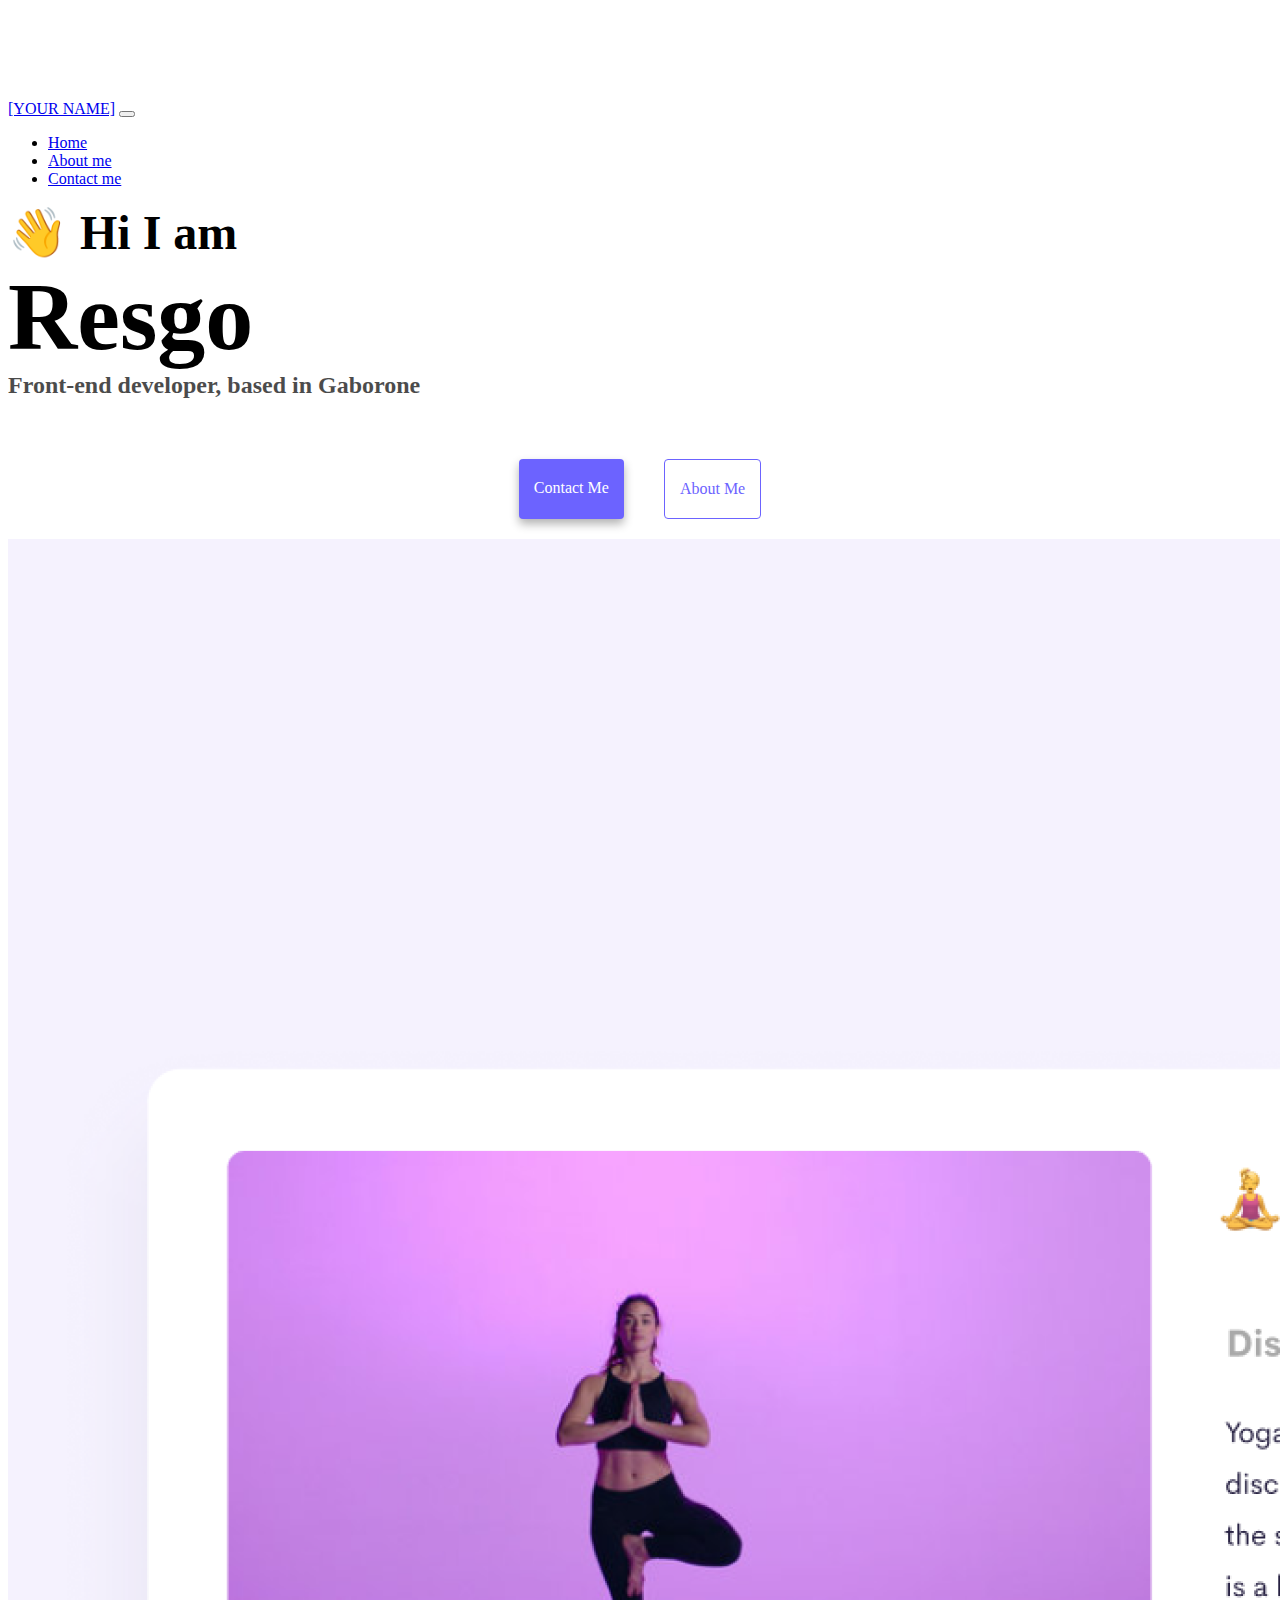
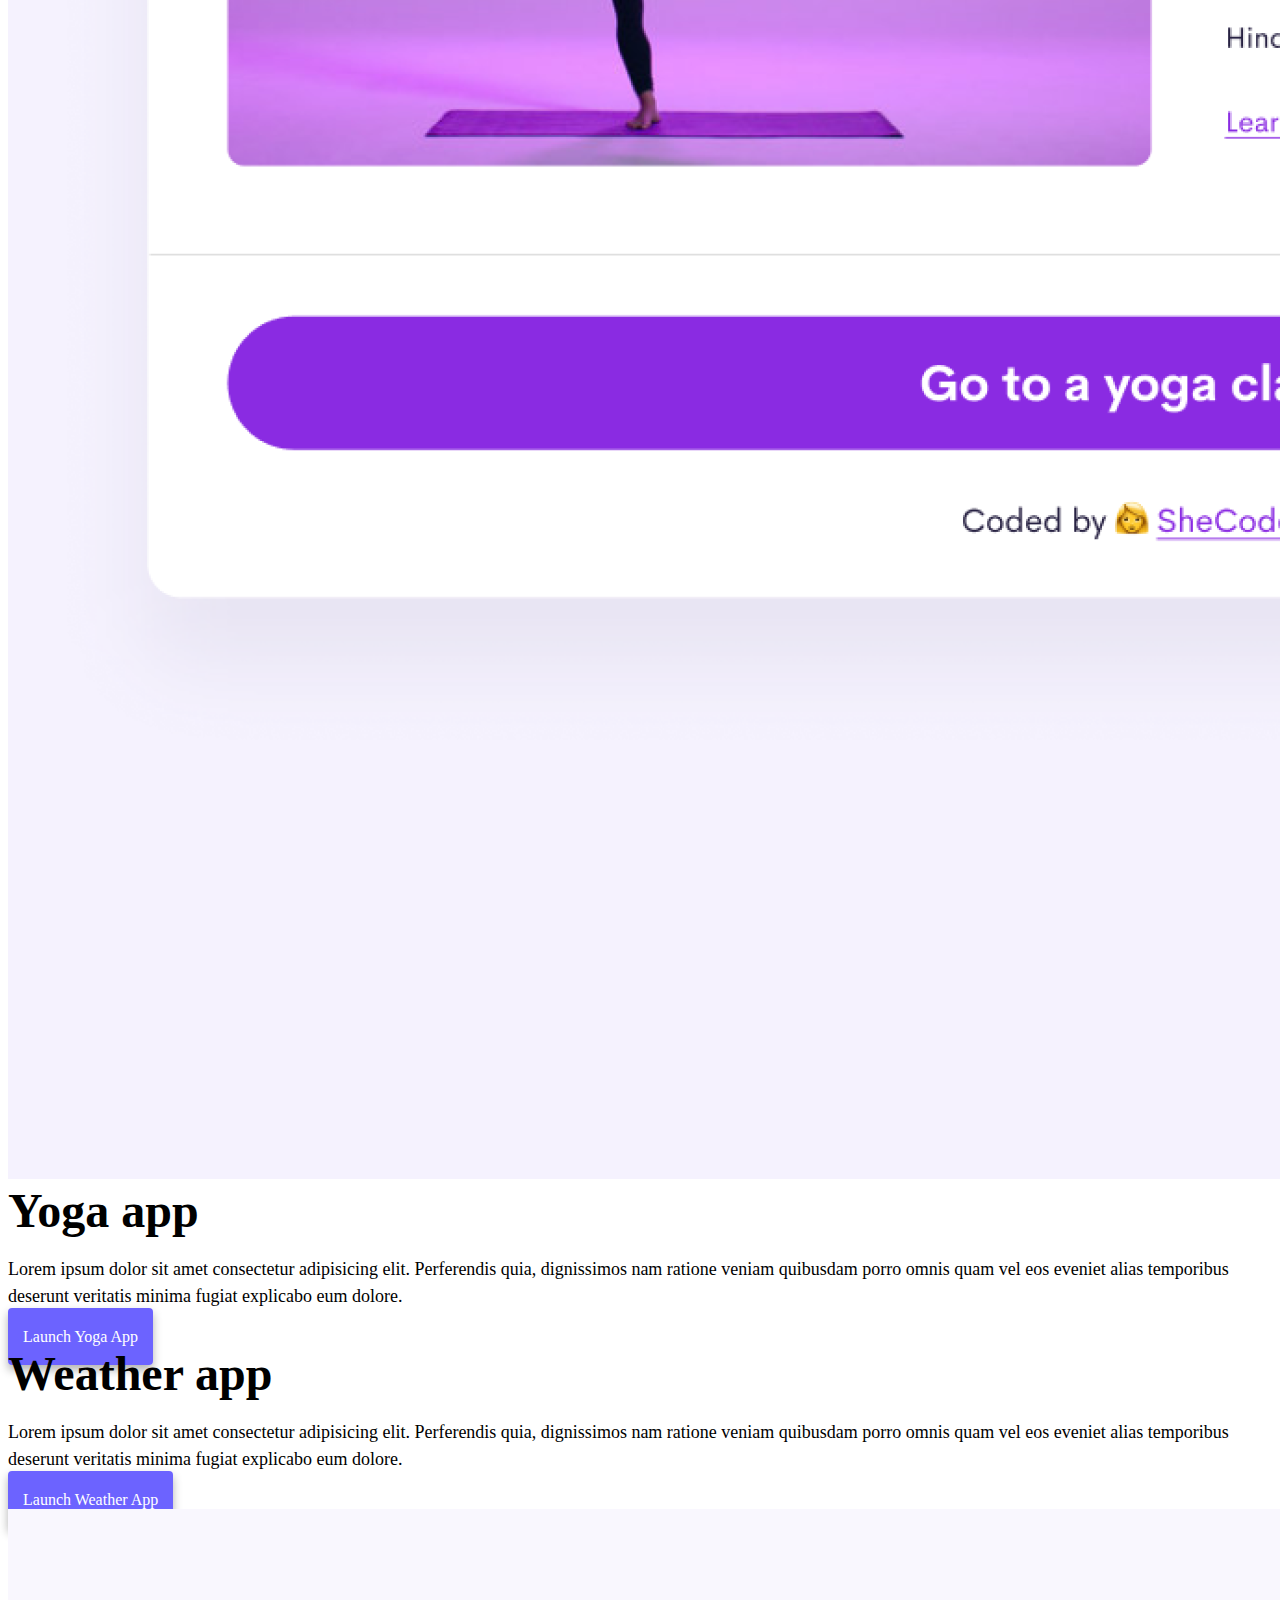
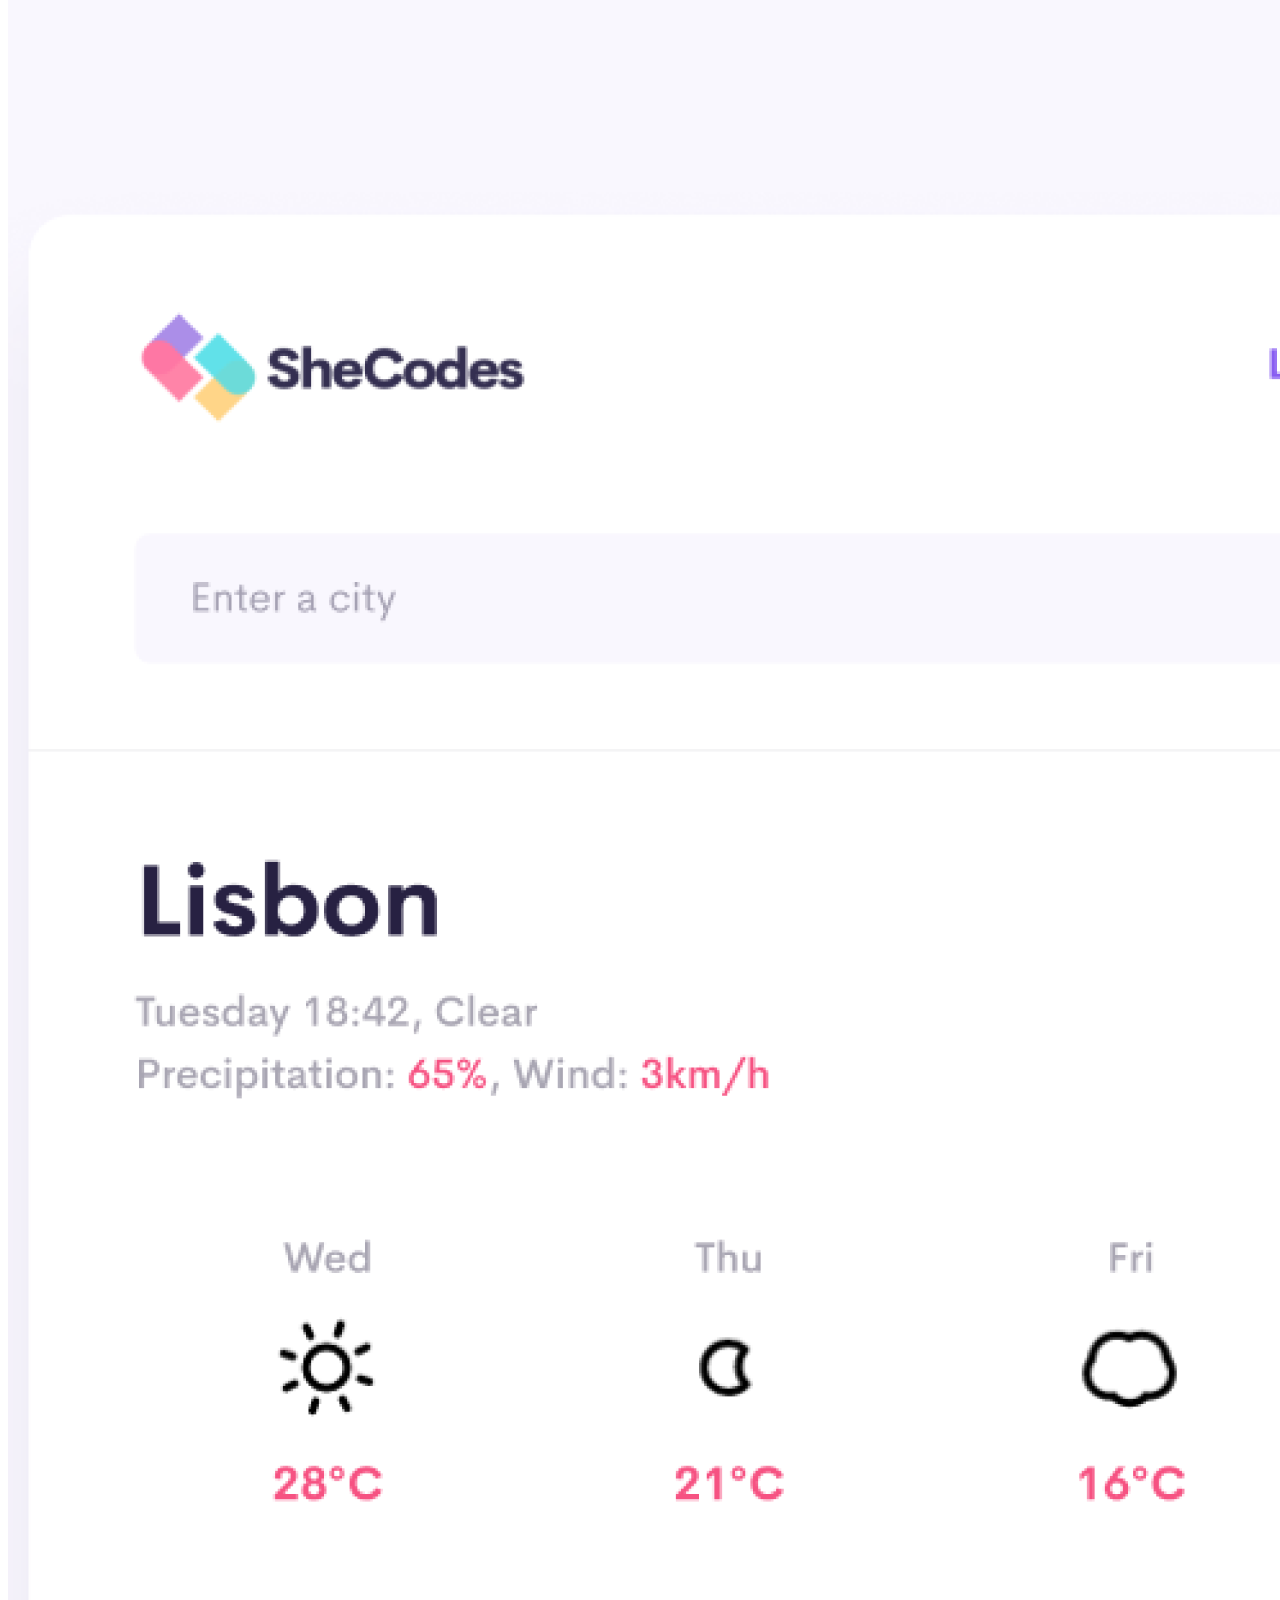
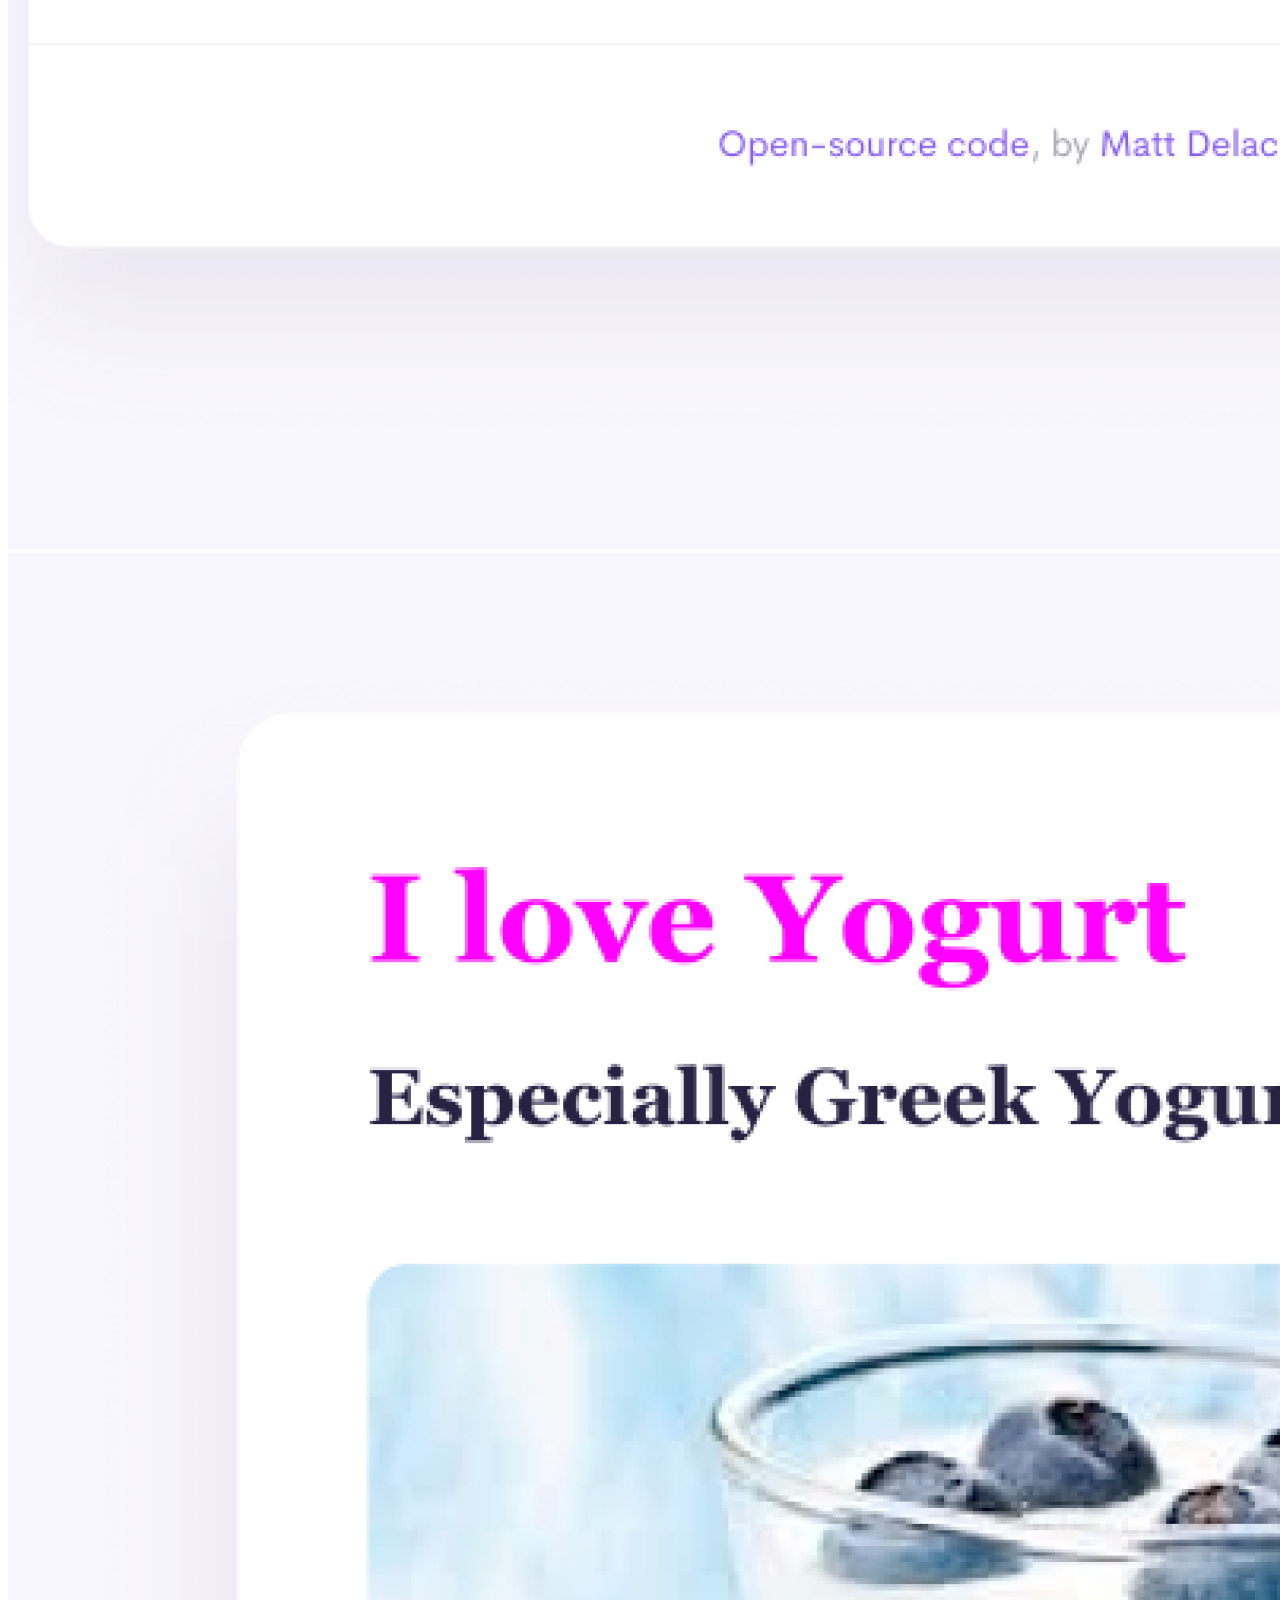
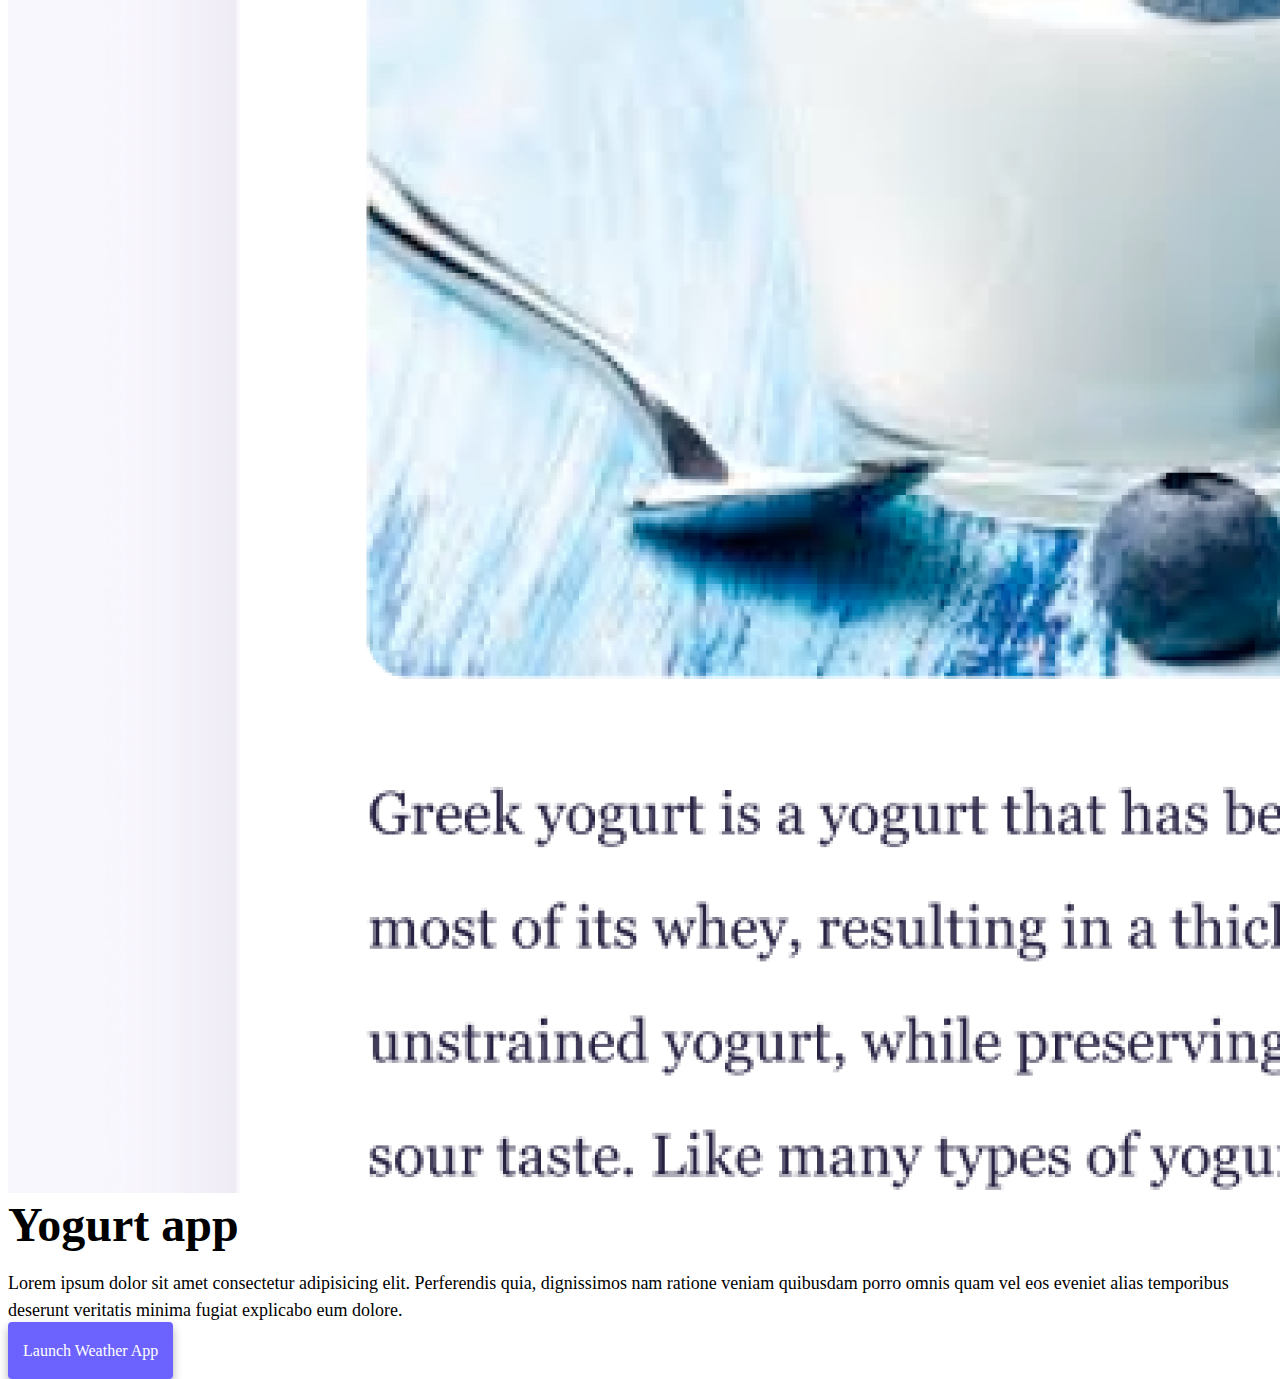
<file: index.html>
<!DOCTYPE html>
<html lang="en">
  <head>
    <meta charset="UTF-8" />
    <meta http-equiv="X-UA-Compatible" content="IE=edge" />
    <meta name="viewport" content="width=device-width, initial-scale=1.0" />
    <title>[YOUR NAME]</title>
    <link
      href="https://cdn.jsdelivr.net/npm/bootstrap@5.0.0-beta2/dist/css/bootstrap.min.css"
      rel="stylesheet"
      integrity="sha384-BmbxuPwQa2lc/FVzBcNJ7UAyJxM6wuqIj61tLrc4wSX0szH/Ev+nYRRuWlolflfl"
      crossorigin="anonymous"
    />
    <script
      src="https://cdn.jsdelivr.net/npm/bootstrap@5.0.0-beta2/dist/js/bootstrap.bundle.min.js"
      integrity="sha384-b5kHyXgcpbZJO/tY9Ul7kGkf1S0CWuKcCD38l8YkeH8z8QjE0GmW1gYU5S9FOnJ0"
      crossorigin="anonymous"
    ></script>
    <link rel="stylesheet" href="style.css" />
  </head>
  <body>
    <nav class="navbar navbar-expand-lg navbar-light bg-light fixed-top">
      <div class="container">
        <a class="navbar-brand" href="index.html">[YOUR NAME]</a>
        <button
          class="navbar-toggler"
          type="button"
          data-bs-toggle="collapse"
          data-bs-target="#navbarNav"
          aria-controls="navbarNav"
          aria-expanded="false"
          aria-label="Toggle navigation"
        >
          <span class="navbar-toggler-icon"></span>
        </button>
        <div class="collapse navbar-collapse" id="navbarNav">
          <ul class="navbar-nav">
            <li class="nav-item">
              <a class="nav-link active" aria-current="page" href="index.html"
                >Home</a
              >
            </li>
            <li class="nav-item">
              <a class="nav-link" href="about.html">About me</a>
            </li>
            <li class="nav-item">
              <a class="nav-link" href="about.html#contact">Contact me</a>
            </li>
          </ul>
        </div>
      </div>
    </nav>
    <h2 class="text-center">👋 Hi I am</h2>
    <h1 class="text-center">Resgo</h1>
    <h3 class="text-center">Front-end developer, based in Gaborone</h3>
    <div class="navigation-links mb-5">
      <a href="about.html#contact" class="primary-link">Contact me</a>
      <a href="about.html" class="secondary-link">About me</a>
    </div>
    <div class="container">
      <div class="row">
        <div class="col-6">
          <img
            src="images/yoga.png"
            alt="yoga training"
            class="img-fluid rounded"
          />
        </div>
        <div class="col-6">
          <h2 class="mb-3">Yoga app</h2>
          <p>
            Lorem ipsum dolor sit amet consectetur adipisicing elit. Perferendis
            quia, dignissimos nam ratione veniam quibusdam porro omnis quam vel
            eos eveniet alias temporibus deserunt veritatis minima fugiat
            explicabo eum dolore.
          </p>
          <div class="mt-5">
            <a href="#" class="primary-link">Launch Yoga App</a>
          </div>
        </div>
      </div>
      <div class="row mt-5">
        <div class="col-6">
          <h2 class="mb-3">Weather app</h2>
          <p>
            Lorem ipsum dolor sit amet consectetur adipisicing elit. Perferendis
            quia, dignissimos nam ratione veniam quibusdam porro omnis quam vel
            eos eveniet alias temporibus deserunt veritatis minima fugiat
            explicabo eum dolore.
          </p>
          <div class="mt-5">
            <a href="#" class="primary-link">Launch Weather App</a>
          </div>
        </div>
        <div class="col-6">
          <img
            src="images/weather.png"
            aly="weather forecast"
            class="img-fluid rounded"
          />
        </div>
      </div>
      <div class="row mt-5">
        <div class="col-6">
          <img
            src="images/yogurt.png"
            alt="best plain yoghurt"
            class="img-fluid rounded"
          />
        </div>
        <div class="col-6">
          <h2 class="mb-3">Yogurt app</h2>
          <p>
            Lorem ipsum dolor sit amet consectetur adipisicing elit. Perferendis
            quia, dignissimos nam ratione veniam quibusdam porro omnis quam vel
            eos eveniet alias temporibus deserunt veritatis minima fugiat
            explicabo eum dolore.
          </p>
          <div class="mt-5">
            <a href="#" class="primary-link">Launch Weather App</a>
          </div>
        </div>
      </div>
    </div>
    
  </body>
</html>
</file>
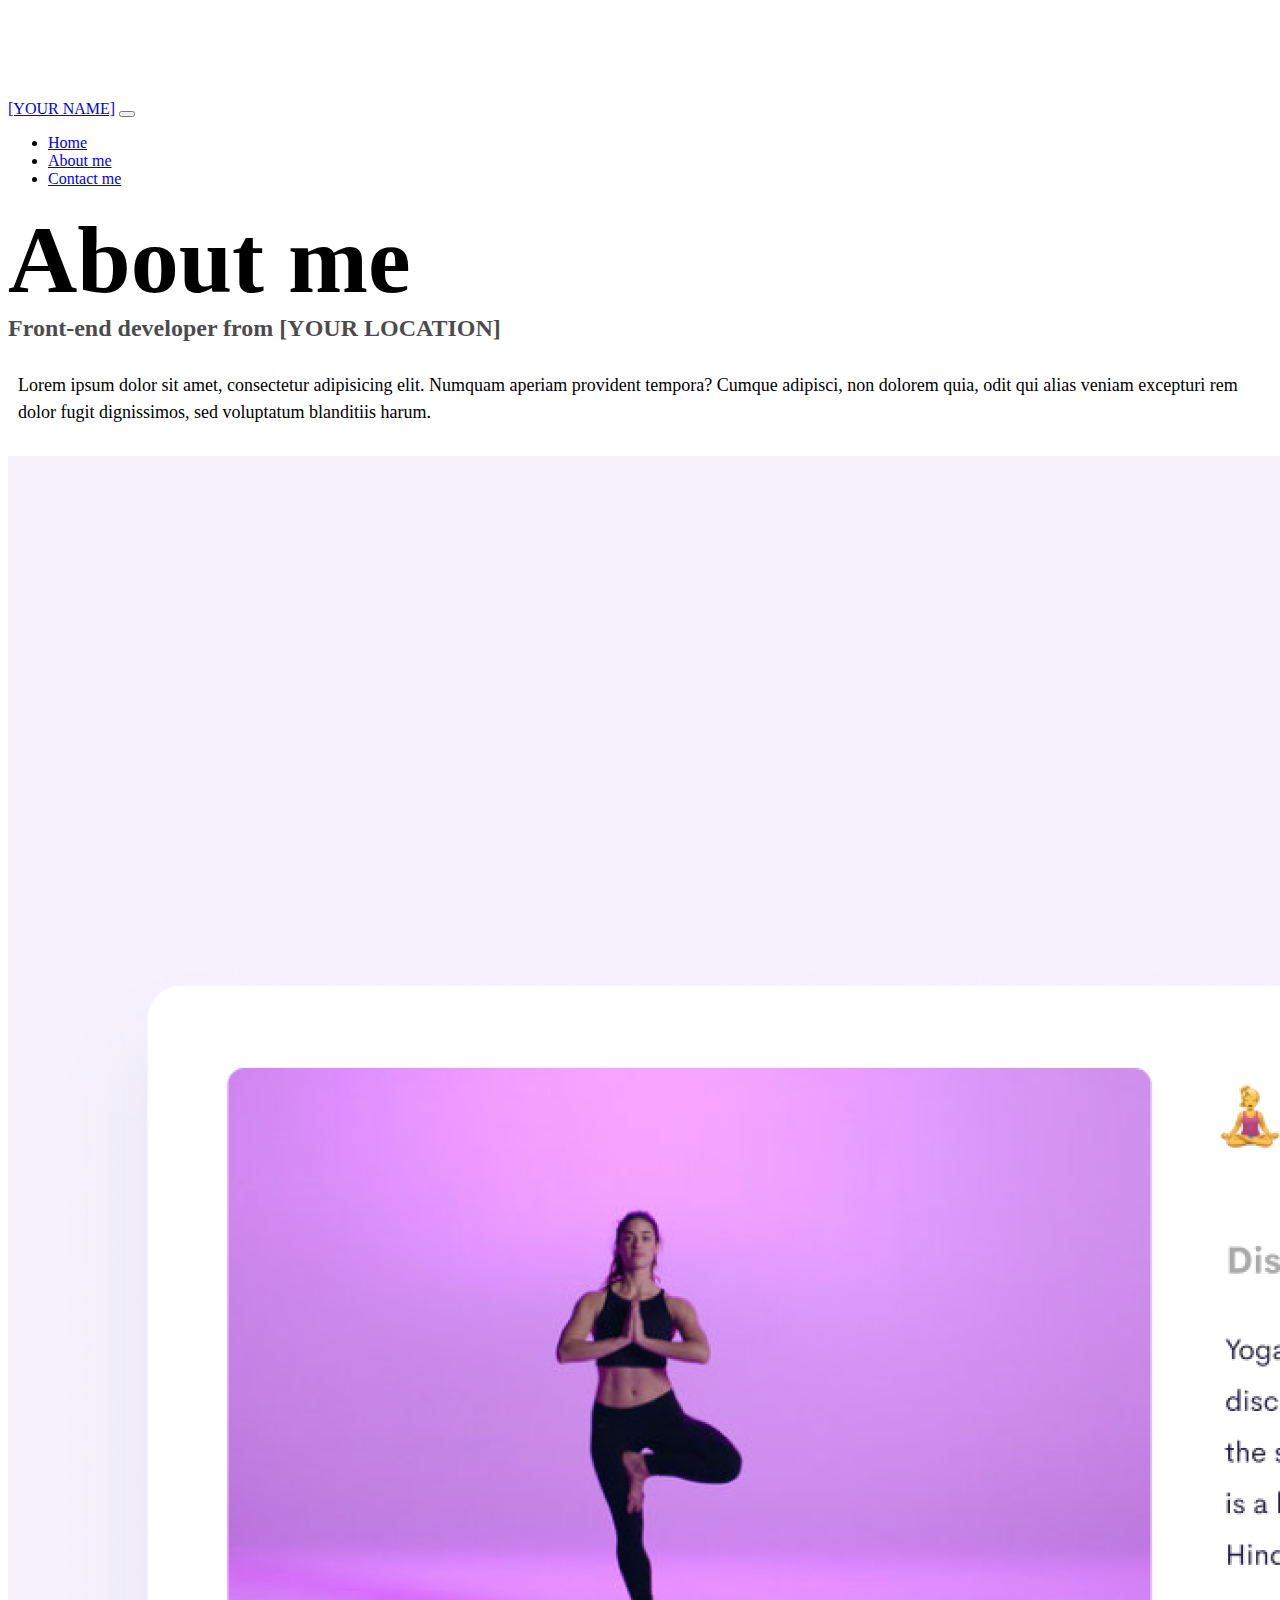
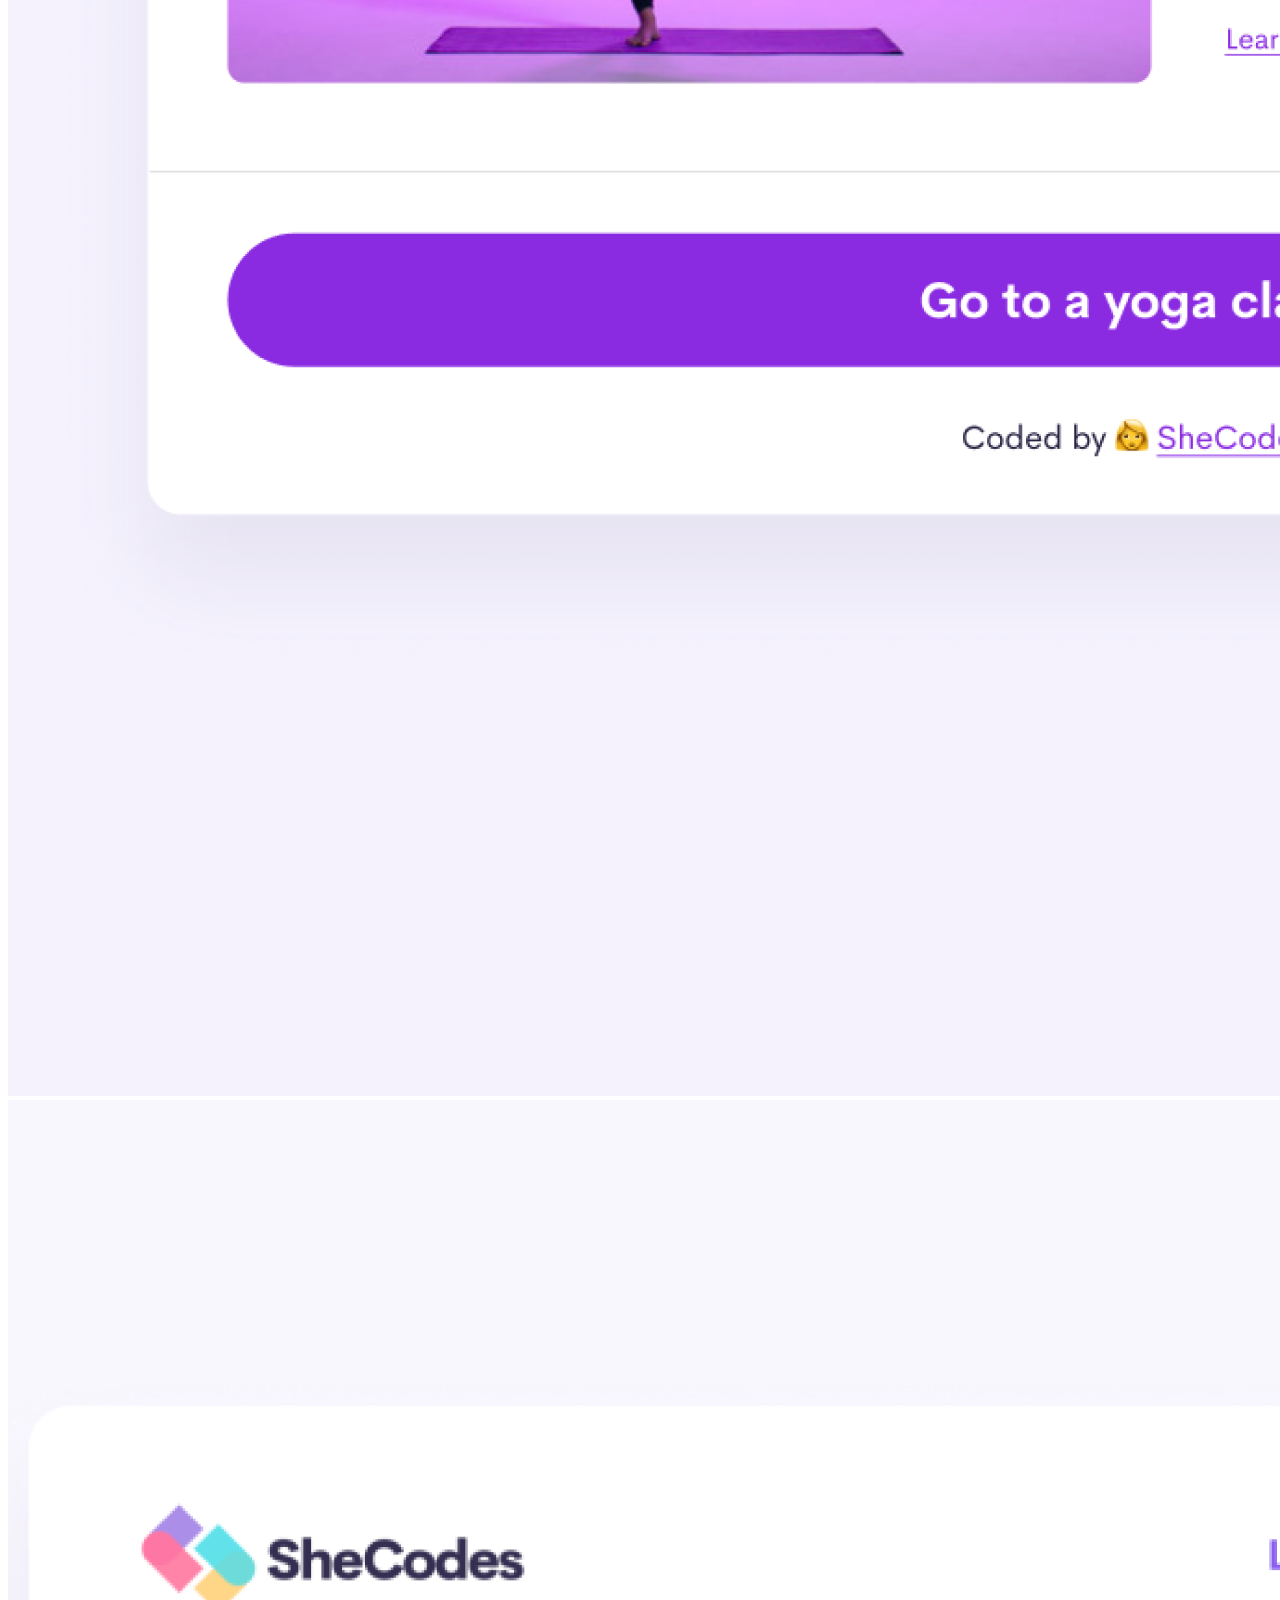
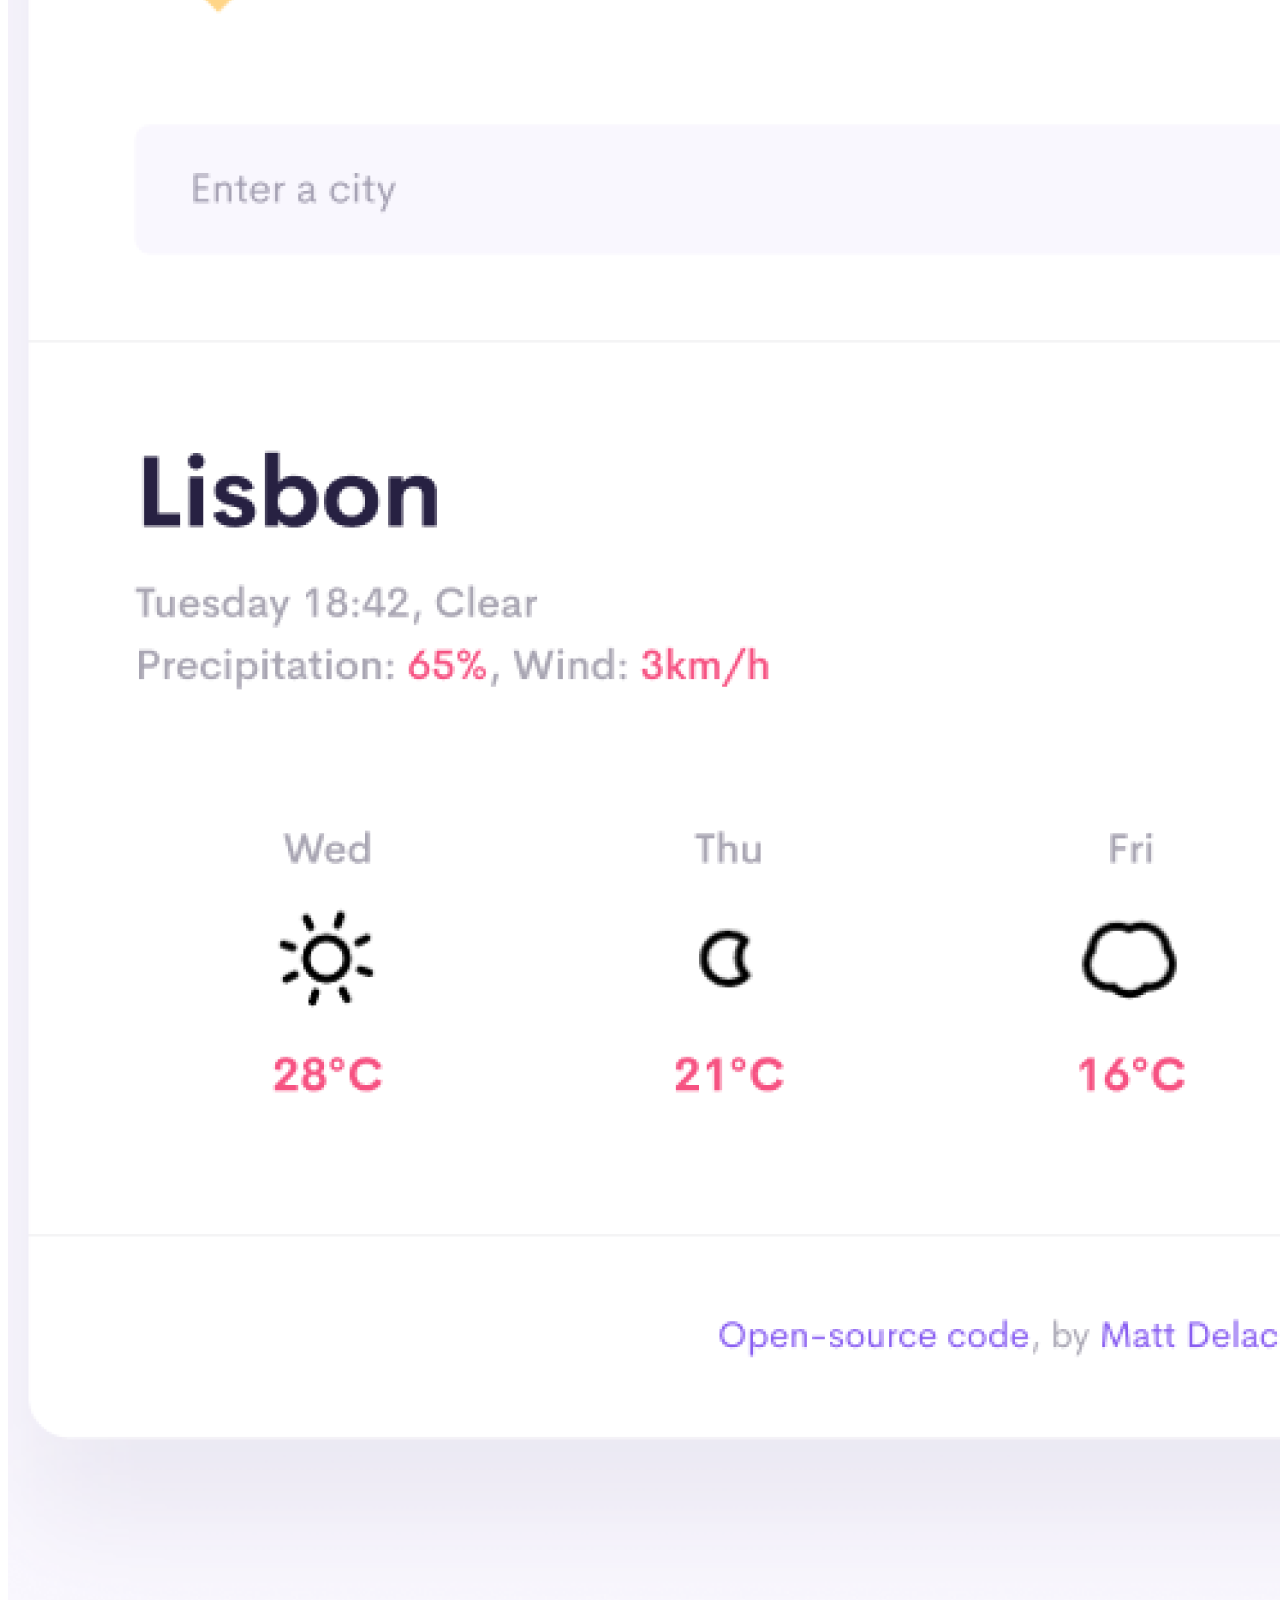
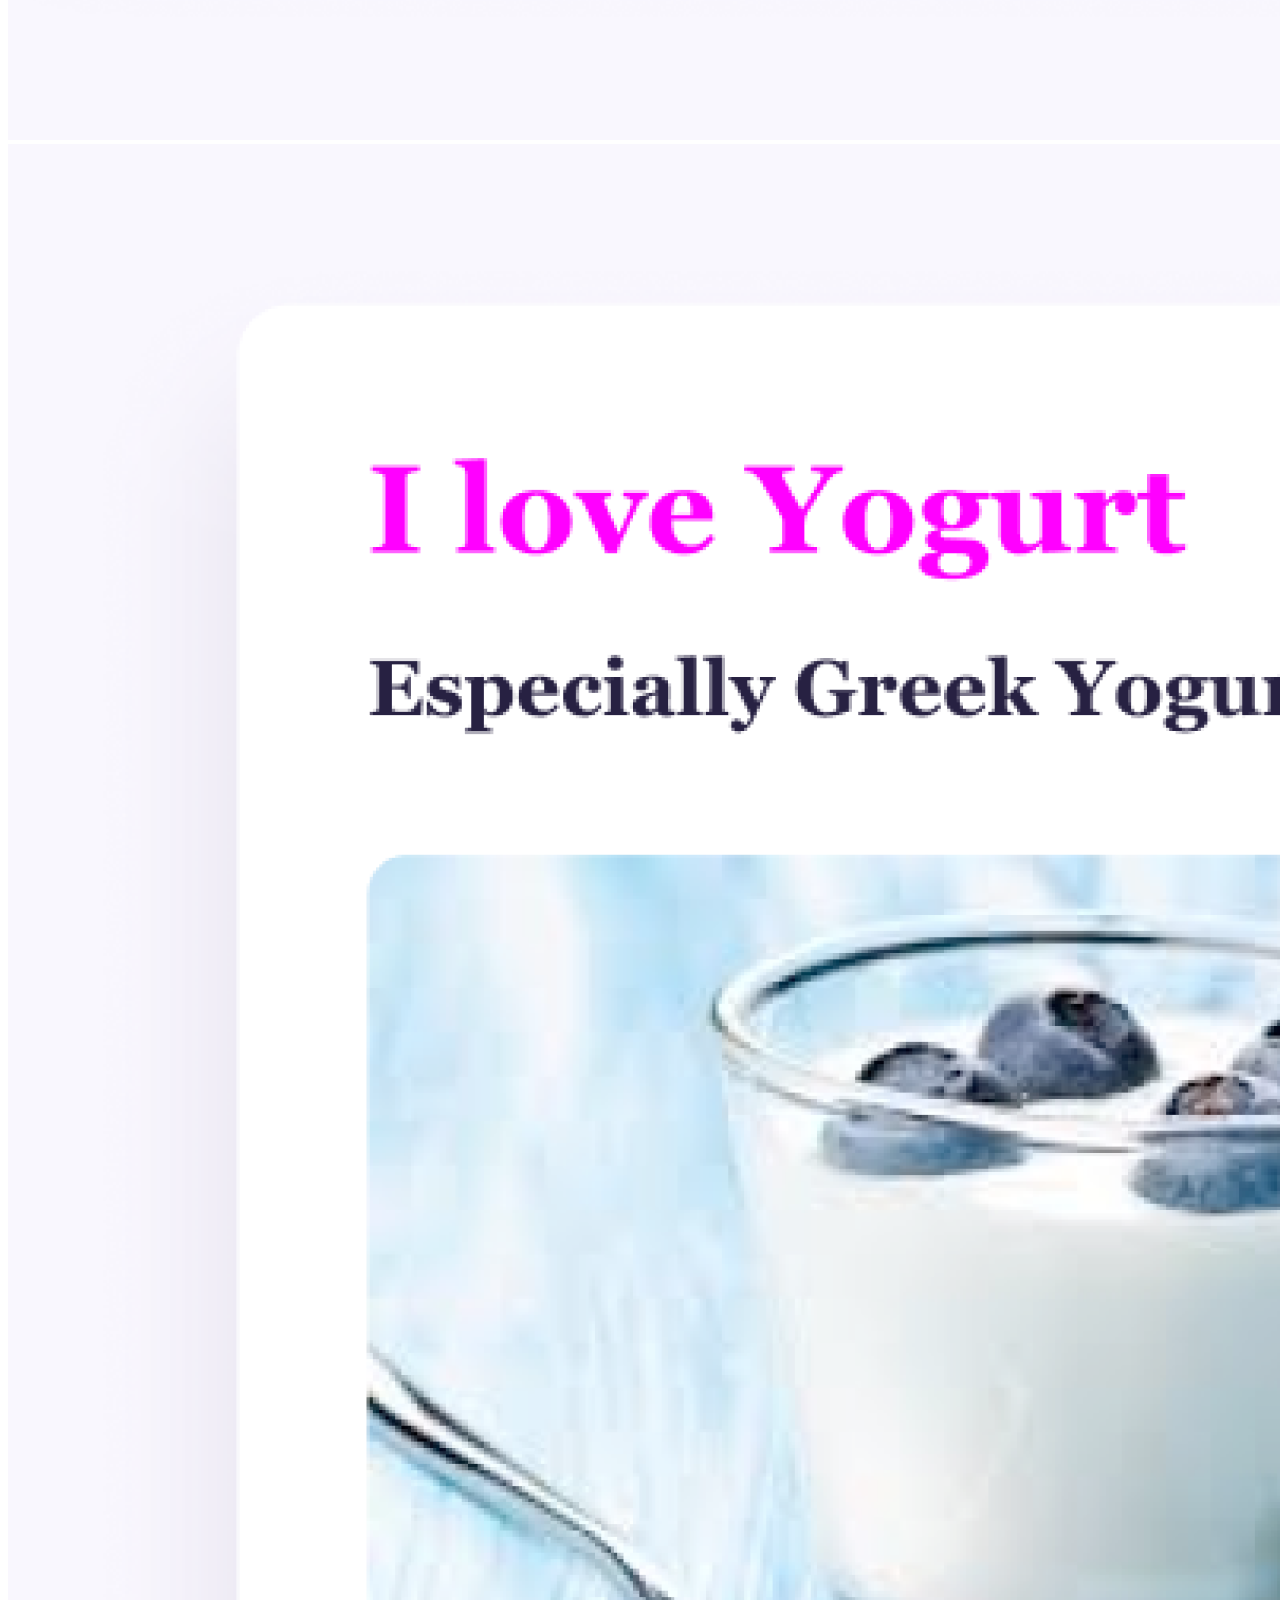
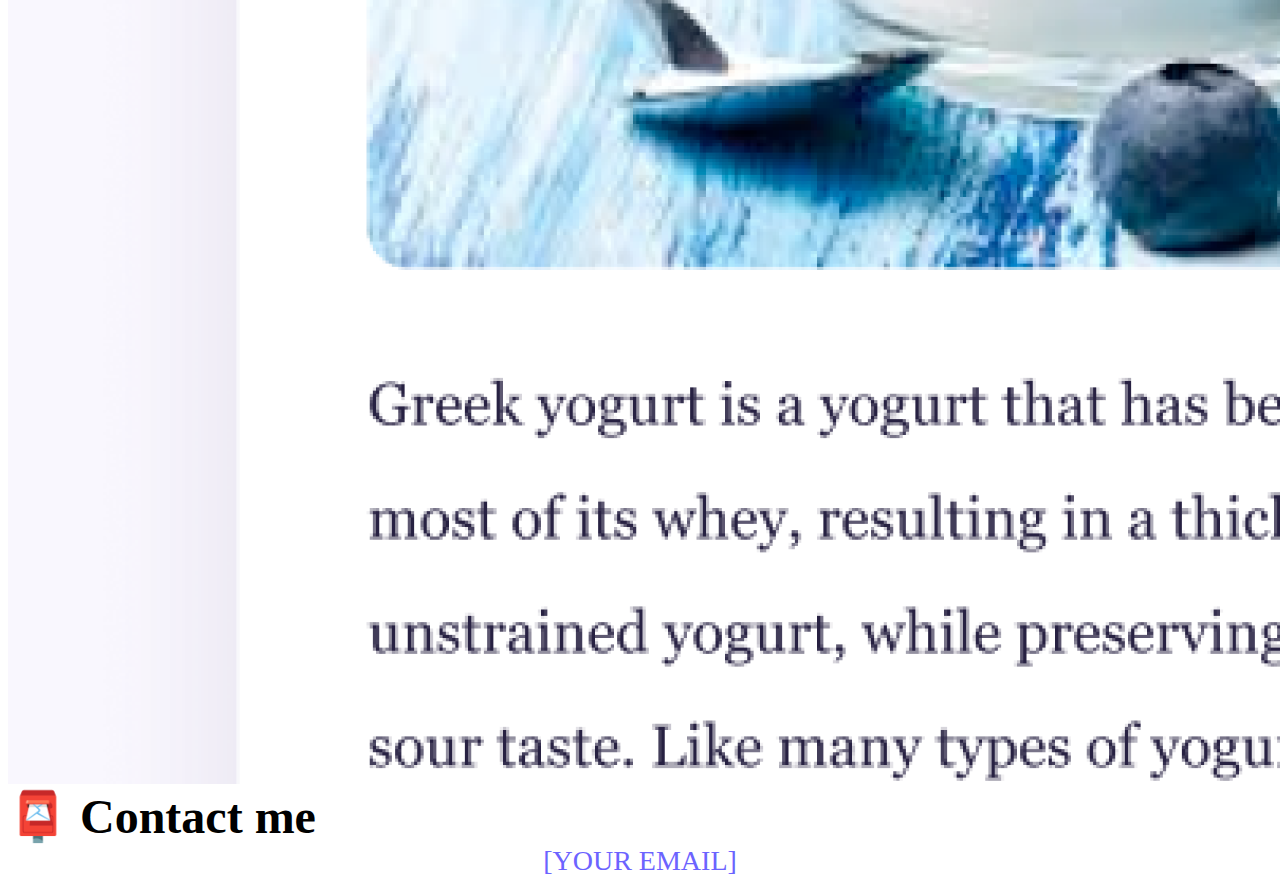
<file: about.html>
<!DOCTYPE html>
<html lang="en">
  <head>
    <meta charset="UTF-8" />
    <meta http-equiv="X-UA-Compatible" content="IE=edge" />
    <meta name="viewport" content="width=device-width, initial-scale=1.0" />
    <link
      href="https://cdn.jsdelivr.net/npm/bootstrap@5.0.0-beta2/dist/css/bootstrap.min.css"
      rel="stylesheet"
      integrity="sha384-BmbxuPwQa2lc/FVzBcNJ7UAyJxM6wuqIj61tLrc4wSX0szH/Ev+nYRRuWlolflfl"
      crossorigin="anonymous"
    />
    <script
      src="https://cdn.jsdelivr.net/npm/bootstrap@5.0.0-beta2/dist/js/bootstrap.bundle.min.js"
      integrity="sha384-b5kHyXgcpbZJO/tY9Ul7kGkf1S0CWuKcCD38l8YkeH8z8QjE0GmW1gYU5S9FOnJ0"
      crossorigin="anonymous"
    ></script>
    <link rel="stylesheet" href="style.css" />
    <title>About [YOUR NAME]</title>
  </head>
  <body>
    <nav class="navbar navbar-expand-lg navbar-light bg-light fixed-top">
      <div class="container">
        <a class="navbar-brand" href="index.html">[YOUR NAME]</a>
        <button
          class="navbar-toggler"
          type="button"
          data-bs-toggle="collapse"
          data-bs-target="#navbarNav"
          aria-controls="navbarNav"
          aria-expanded="false"
          aria-label="Toggle navigation"
        >
          <span class="navbar-toggler-icon"></span>
        </button>
        <div class="collapse navbar-collapse" id="navbarNav">
          <ul class="navbar-nav">
            <li class="nav-item">
              <a class="nav-link" aria-current="page" href="index.html">Home</a>
            </li>
            <li class="nav-item">
              <a class="nav-link active" href="about.html">About me</a>
            </li>
            <li class="nav-item">
              <a class="nav-link" href="about.html#contact">Contact me</a>
            </li>
          </ul>
        </div>
      </div>
    </nav>
    <h1 class="text-center">About me</h1>
    <h3 class="text-center">Front-end developer from [YOUR LOCATION]</h3>
    <div class="about-paragraphs text-center">
      <p>
        Lorem ipsum dolor sit amet, consectetur adipisicing elit. Numquam
        aperiam provident tempora? Cumque adipisci, non dolorem quia, odit qui
        alias veniam excepturi rem dolor fugit dignissimos, sed voluptatum
        blanditiis harum.
      </p>
    </div>
    <div class="container">
      <div class="row">
        <div class="col-sm-4">
          <img src="images/yoga.png" class="img-fluid p-2 shadow rounded" />
        </div>
        <div class="col-sm-4">
          <img src="images/weather.png" class="img-fluid p-2 shadow rounded" />
        </div>
        <div class="col-sm-4">
          <img src="images/yogurt.png" class="img-fluid p-2 shadow rounded" />
        </div>
      </div>
    </div>
    <div id="contact" class="mt-5">
      <h2 class="text-center">📮 Contact me</h2>
      <a href="mailto:[YOUR EMAIL]" class="email-link"> [YOUR EMAIL] </a>
    </div>
  </body>
</html>
</file>
<file: style.css>
:root {
  --primary-color: #6c63ff;
  --secondary-color: #f5f2fe;
  --box-shadow: 0 5px 10px rgba(0, 0, 0, 0.3);
}

body {
  margin-top: 100px;
}

h1,
h2,
h3 {
  margin: 0;
}

h1 {
  font-size: 96px;
}

h2 {
  font-size: 48px;
}

h3 {
  font-size: 24px;
  opacity: 0.7;
}

p {
  font-size: 18px;
  line-height: 1.5;
}

.navigation-links {
  display: flex;
  margin-top: 40px;
  justify-content: center;
}

.navigation-links a {
  margin: 20px;
}

.primary-link {
  border-radius: 4px;
  padding: 20px 15px;
  text-decoration: none;
  text-transform: capitalize;
  background: var(--primary-color);
  box-shadow: var(--box-shadow);
  color: white;
}

.secondary-link {
  border-radius: 4px;
  padding: 20px 15px;
  text-decoration: none;
  text-transform: capitalize;
  color: var(--primary-color);
  border: 1px solid var(--primary-color);
}

.homepage-link {
  color: var(--primary-color);
  text-align: center;
  display: block;
}

.about-paragraphs {
  margin: 30px 0;
}

.about-paragraphs p {
  margin: 10px;
}

.email-link {
  display: flex;
  justify-content: center;
  color: var(--primary-color);
  font-size: 28px;
  text-decoration: none;
}

.email-link:hover {
  text-decoration: underline;
}
@media (max-width:600px){
 h1,h2,h3{
  text-align:center;
  font size: 15px;

}
p{
  text-align: center;
  font: 15px;
}
body{
  text-align: center;
  font:15px
}
</file>
